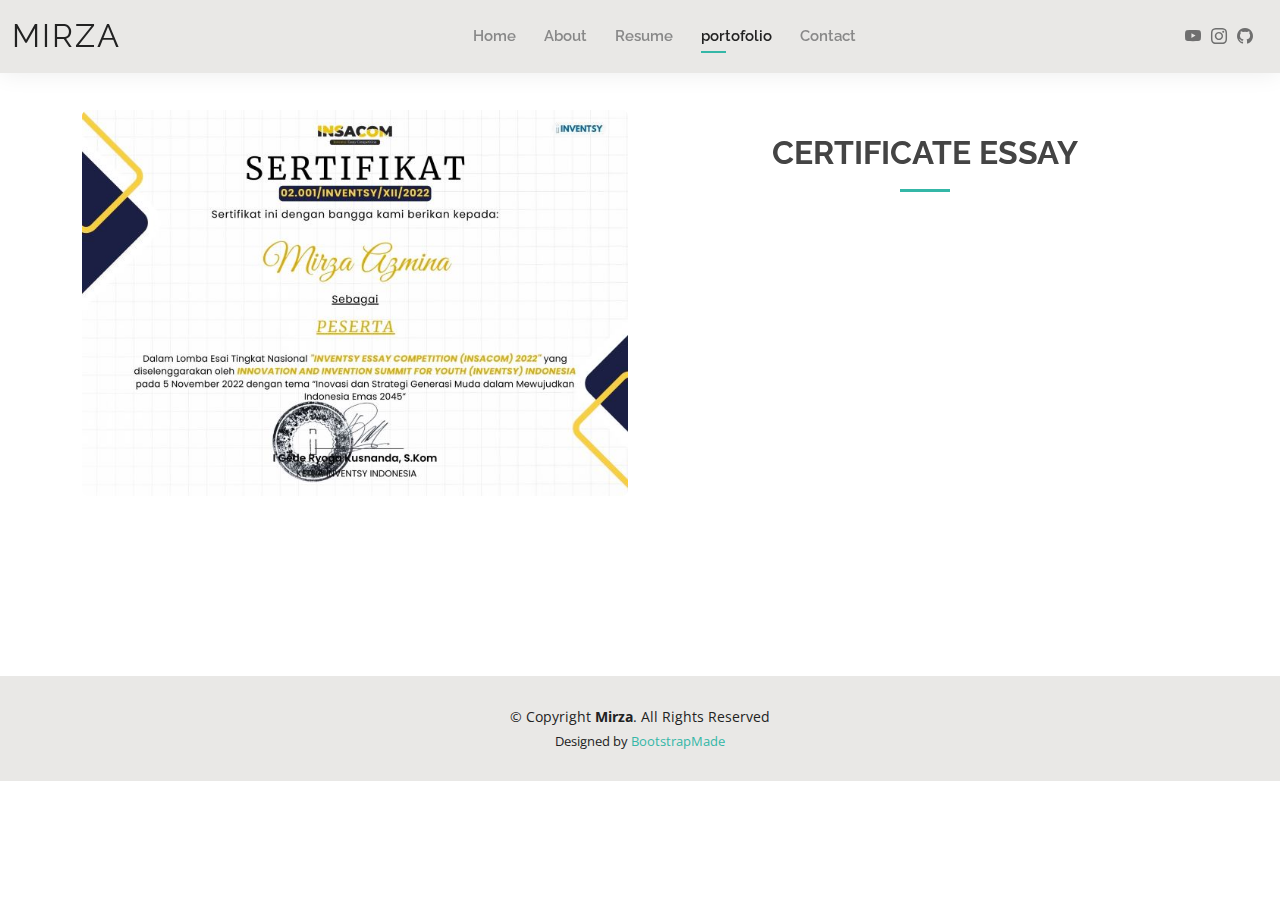
<file: portofolio/details-insacom.html>
<!DOCTYPE html>
<html lang="en">

<head>
  <meta charset="utf-8">
  <meta content="width=device-width, initial-scale=1.0" name="viewport">

  <title>Mirza - App</title>
  <meta content="" name="description">
  <meta content="" name="keywords">

  <!-- Favicons -->
  <link href="../img/volunteer.png" rel="icon">
  <link href="../img/apple-touch-icon.png" rel="apple-touch-icon">

  <!-- Google Fonts -->
  <link href="https://fonts.googleapis.com/css?family=Open+Sans:300,300i,400,400i,600,600i,700,700i|Raleway:300,300i,400,400i,500,500i,600,600i,700,700i|Poppins:300,300i,400,400i,500,500i,600,600i,700,700i" rel="stylesheet">

  <!-- Vendor CSS Files -->
  <link href="../vendor/aos/aos.css" rel="stylesheet">
  <link href="../vendor/bootstrap/css/bootstrap.min.css" rel="stylesheet">
  <link href="../vendor/bootstrap-icons/bootstrap-icons.css" rel="stylesheet">
  <link href="../vendor/boxicons/css/boxicons.min.css" rel="stylesheet">
  <link href="../vendor/glightbox/css/glightbox.min.css" rel="stylesheet">
  <link href="../vendor/swiper/swiper-bundle.min.css" rel="stylesheet">

  <!-- Template Main CSS File -->
  <link href="../css/style.css" rel="stylesheet">

  <!-- =======================================================
  * Template Name: Kelly - v4.10.0
  * Template URL: https://bootstrapmade.com/kelly-free-bootstrap-cv-resume-html-template/
  * Author: BootstrapMade.com
  * License: https://bootstrapmade.com/license/
  ======================================================== -->
</head>

<body>

  <!-- ======= Header ======= -->
  <header id="header" class="fixed-top">
    <div class="container-fluid d-flex justify-content-between align-items-center">

      <h1 class="logo me-auto me-lg-0"><a href="index.html">Mirza</a></h1>
      <!-- Uncomment below if you prefer to use an image logo -->
      <!-- <a href="index.html" class="logo"><img src="assets/img/logo.png" alt="" class="img-fluid"></a>-->

      <nav id="navbar" class="navbar order-last order-lg-0">
        <ul>
          <li><a href="../../ndex.html">Home</a></li>
          <li><a  href="../../about.html">About</a></li>
          <li><a href="../../resume.html">Resume</a></li>
          <li><a class="active"href="../../portofolio.html">portofolio</a></li>
          <li><a href="../../contact.html">Contact</a></li>
        </ul>
        <i class="bi bi-list mobile-nav-toggle"></i>
      </nav><!-- .navbar -->

      <div class="header-social-links">
        <a href="https://www.youtube.com/@mirza_azmina" class="youtube"><i class="bi bi-youtube"></i></a>
        <a href="https://www.instagram.com/mirr.azmina/" class="instagram"><i class="bi bi-instagram"></i></a>
        <a href="https://github.com/mirzaazminaa" class="github"><i class="bi bi-github"></i></i></a>
      </div>

    </div>

  </header><!-- End Header -->

  <main id="main">

    <!-- ======= About Section ======= -->
    <section id="about" class="about">
      <div class="container" data-aos="fade-up">


        <div class="row">
          <div class="col-lg-6 ">
            <img src="assets/setifikat-insacom-copy1.jpg" class="img-fluid rounded" alt="">
          </div>
          <div class="col-lg-6 pt-4 pt-lg-0 content">
            <br>
            <div class="row">
                <div class="section-title">
                    <h2>Certificate Essay</h2>
                    <!-- <p>Lorem ipsum dolor sit amet consectetur, adipisicing elit. Nobis consequatur quibusdam in doloremque molestiae, obcaecati molestias unde perspiciatis consectetur laborum.</p> -->
                </div>
          </div>
        </div>
      </div>
      <br><br><br><br><br>
    </section>
  <!-- End About Section -->

  </main><!-- End #main -->

  <!-- ======= Footer ======= -->
  <footer id="footer">
    <div class="container">
      <div class="copyright">
        &copy; Copyright <strong><span>Mirza</span></strong>. All Rights Reserved
      </div>
      <div class="credits">
        <!-- All the links in the footer should remain intact. -->
        <!-- You can delete the links only if you purchased the pro version. -->
        <!-- Licensing information: https://bootstrapmade.com/license/ -->
        <!-- Purchase the pro version with working PHP/AJAX contact form: https://bootstrapmade.com/kelly-free-bootstrap-cv-resume-html-template/ -->
        Designed by <a href="https://bootstrapmade.com/">BootstrapMade</a>
      </div>
    </div>
  </footer><!-- End  Footer -->

  <!-- <div id="preloader"></div> -->
  <a href="#" class="back-to-top d-flex align-items-center justify-content-center"><i class="bi bi-arrow-up-short"></i></a>

  <!-- Vendor JS Files -->
  <script src="../vendor/purecounter/purecounter_vanilla.js"></script>
  <script src="../vendor/aos/aos.js"></script>
  <script src="../vendor/bootstrap/js/bootstrap.bundle.min.js"></script>
  <script src="../vendor/glightbox/js/glightbox.min.js"></script>
  <script src="../vendor/isotope-layout/isotope.pkgd.min.js"></script>
  <script src="../vendor/swiper/swiper-bundle.min.js"></script>
  <script src="../vendor/waypoints/noframework.waypoints.js"></script>
  <script src="../vendor/php-email-form/validate.js"></script>

  <!-- Template Main JS File -->
  <script src="../js/main.js"></script>

</body>

</html>
</file>
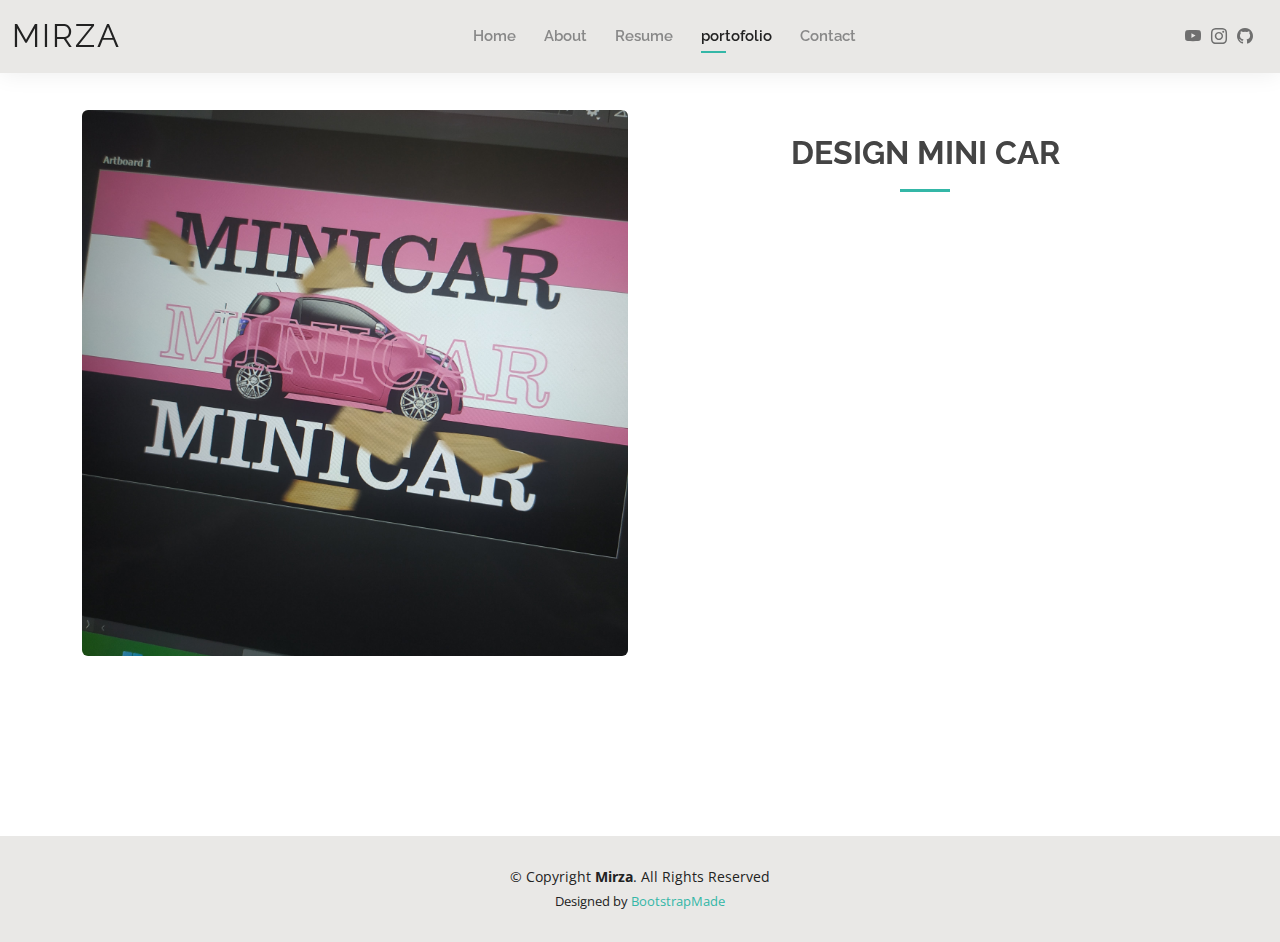
<file: portofolio/details-MiniCar.html>
<!DOCTYPE html>
<html lang="en">

<head>
  <meta charset="utf-8">
  <meta content="width=device-width, initial-scale=1.0" name="viewport">

  <title>Mirza - App</title>
  <meta content="" name="description">
  <meta content="" name="keywords">

  <!-- Favicons -->
  <link href="../img/volunteer.png" rel="icon">
  <link href="../img/apple-touch-icon.png" rel="apple-touch-icon">

  <!-- Google Fonts -->
  <link href="https://fonts.googleapis.com/css?family=Open+Sans:300,300i,400,400i,600,600i,700,700i|Raleway:300,300i,400,400i,500,500i,600,600i,700,700i|Poppins:300,300i,400,400i,500,500i,600,600i,700,700i" rel="stylesheet">

  <!-- Vendor CSS Files -->
  <link href="../vendor/aos/aos.css" rel="stylesheet">
  <link href="../vendor/bootstrap/css/bootstrap.min.css" rel="stylesheet">
  <link href="../vendor/bootstrap-icons/bootstrap-icons.css" rel="stylesheet">
  <link href="../vendor/boxicons/css/boxicons.min.css" rel="stylesheet">
  <link href="../vendor/glightbox/css/glightbox.min.css" rel="stylesheet">
  <link href="../vendor/swiper/swiper-bundle.min.css" rel="stylesheet">

  <!-- Template Main CSS File -->
  <link href="../css/style.css" rel="stylesheet">

  <!-- =======================================================
  * Template Name: Kelly - v4.10.0
  * Template URL: https://bootstrapmade.com/kelly-free-bootstrap-cv-resume-html-template/
  * Author: BootstrapMade.com
  * License: https://bootstrapmade.com/license/
  ======================================================== -->
</head>

<body>

  <!-- ======= Header ======= -->
  <header id="header" class="fixed-top">
    <div class="container-fluid d-flex justify-content-between align-items-center">

      <h1 class="logo me-auto me-lg-0"><a href="index.html">Mirza</a></h1>
      <!-- Uncomment below if you prefer to use an image logo -->
      <!-- <a href="index.html" class="logo"><img src="assets/img/logo.png" alt="" class="img-fluid"></a>-->

      <nav id="navbar" class="navbar order-last order-lg-0">
        <ul>
          <li><a href="../../ndex.html">Home</a></li>
          <li><a  href="../../about.html">About</a></li>
          <li><a href="../../resume.html">Resume</a></li>
          <li><a class="active"href="../../portofolio.html">portofolio</a></li>
          <li><a href="../../contact.html">Contact</a></li>
        </ul>
        <i class="bi bi-list mobile-nav-toggle"></i>
      </nav><!-- .navbar -->

      <div class="header-social-links">
        <a href="https://www.youtube.com/@mirza_azmina" class="youtube"><i class="bi bi-youtube"></i></a>
        <a href="https://www.instagram.com/mirr.azmina/" class="instagram"><i class="bi bi-instagram"></i></a>
        <a href="https://github.com/mirzaazminaa" class="github"><i class="bi bi-github"></i></i></a>
      </div>

    </div>

  </header><!-- End Header -->

  <main id="main">

    <!-- ======= About Section ======= -->
    <section id="about" class="about">
      <div class="container" data-aos="fade-up">


        <div class="row">
          <div class="col-lg-6 ">
            <img src="assets/design-MiniCar.jpg" class="img-fluid rounded" alt="">
          </div>
          <div class="col-lg-6 pt-4 pt-lg-0 content">
            <br>
            <div class="row">
                <div class="section-title">
                    <h2>Design Mini Car</h2>
                    <!-- <p>Lorem ipsum dolor sit amet consectetur, adipisicing elit. Nobis consequatur quibusdam in doloremque molestiae, obcaecati molestias unde perspiciatis consectetur laborum.</p> -->
                </div>
          </div>
        </div>
      </div>
      <br><br><br><br><br>
    </section>
  <!-- End About Section -->

  </main><!-- End #main -->

  <!-- ======= Footer ======= -->
  <footer id="footer">
    <div class="container">
      <div class="copyright">
        &copy; Copyright <strong><span>Mirza</span></strong>. All Rights Reserved
      </div>
      <div class="credits">
        <!-- All the links in the footer should remain intact. -->
        <!-- You can delete the links only if you purchased the pro version. -->
        <!-- Licensing information: https://bootstrapmade.com/license/ -->
        <!-- Purchase the pro version with working PHP/AJAX contact form: https://bootstrapmade.com/kelly-free-bootstrap-cv-resume-html-template/ -->
        Designed by <a href="https://bootstrapmade.com/">BootstrapMade</a>
      </div>
    </div>
  </footer><!-- End  Footer -->

  <!-- <div id="preloader"></div> -->
  <a href="#" class="back-to-top d-flex align-items-center justify-content-center"><i class="bi bi-arrow-up-short"></i></a>

  <!-- Vendor JS Files -->
  <script src="../vendor/purecounter/purecounter_vanilla.js"></script>
  <script src="../vendor/aos/aos.js"></script>
  <script src="../vendor/bootstrap/js/bootstrap.bundle.min.js"></script>
  <script src="../vendor/glightbox/js/glightbox.min.js"></script>
  <script src="../vendor/isotope-layout/isotope.pkgd.min.js"></script>
  <script src="../vendor/swiper/swiper-bundle.min.js"></script>
  <script src="../vendor/waypoints/noframework.waypoints.js"></script>
  <script src="../vendor/php-email-form/validate.js"></script>

  <!-- Template Main JS File -->
  <script src="../js/main.js"></script>

</body>

</html>
</file>
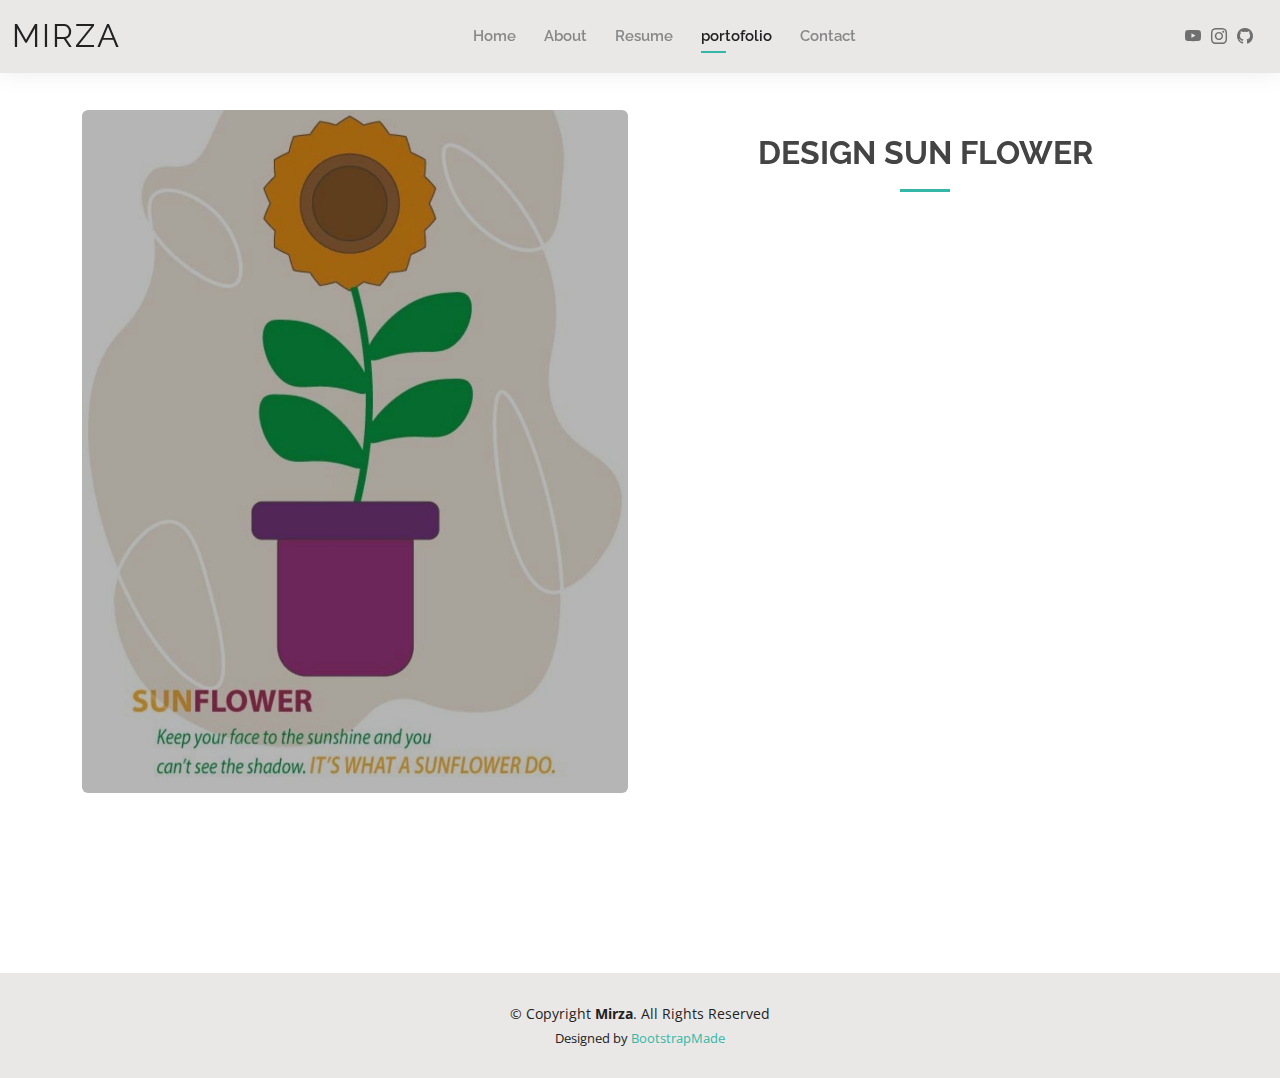
<file: portofolio/details-SunFlower.html>
<!DOCTYPE html>
<html lang="en">

<head>
  <meta charset="utf-8">
  <meta content="width=device-width, initial-scale=1.0" name="viewport">

  <title>Mirza - App</title>
  <meta content="" name="description">
  <meta content="" name="keywords">

  <!-- Favicons -->
  <link href="../img/volunteer.png" rel="icon">
  <link href="../img/apple-touch-icon.png" rel="apple-touch-icon">

  <!-- Google Fonts -->
  <link href="https://fonts.googleapis.com/css?family=Open+Sans:300,300i,400,400i,600,600i,700,700i|Raleway:300,300i,400,400i,500,500i,600,600i,700,700i|Poppins:300,300i,400,400i,500,500i,600,600i,700,700i" rel="stylesheet">

  <!-- Vendor CSS Files -->
  <link href="../vendor/aos/aos.css" rel="stylesheet">
  <link href="../vendor/bootstrap/css/bootstrap.min.css" rel="stylesheet">
  <link href="../vendor/bootstrap-icons/bootstrap-icons.css" rel="stylesheet">
  <link href="../vendor/boxicons/css/boxicons.min.css" rel="stylesheet">
  <link href="../vendor/glightbox/css/glightbox.min.css" rel="stylesheet">
  <link href="../vendor/swiper/swiper-bundle.min.css" rel="stylesheet">

  <!-- Template Main CSS File -->
  <link href="../css/style.css" rel="stylesheet">

  <!-- =======================================================
  * Template Name: Kelly - v4.10.0
  * Template URL: https://bootstrapmade.com/kelly-free-bootstrap-cv-resume-html-template/
  * Author: BootstrapMade.com
  * License: https://bootstrapmade.com/license/
  ======================================================== -->
</head>

<body>

  <!-- ======= Header ======= -->
  <header id="header" class="fixed-top">
    <div class="container-fluid d-flex justify-content-between align-items-center">

      <h1 class="logo me-auto me-lg-0"><a href="index.html">Mirza</a></h1>
      <!-- Uncomment below if you prefer to use an image logo -->
      <!-- <a href="index.html" class="logo"><img src="assets/img/logo.png" alt="" class="img-fluid"></a>-->

      <nav id="navbar" class="navbar order-last order-lg-0">
        <ul>
          <li><a href="../../ndex.html">Home</a></li>
          <li><a  href="../../about.html">About</a></li>
          <li><a href="../../resume.html">Resume</a></li>
          <li><a class="active"href="../../portofolio.html">portofolio</a></li>
          <li><a href="../../contact.html">Contact</a></li>
        </ul>
        <i class="bi bi-list mobile-nav-toggle"></i>
      </nav><!-- .navbar -->

      <div class="header-social-links">
        <a href="https://www.youtube.com/@mirza_azmina" class="youtube"><i class="bi bi-youtube"></i></a>
        <a href="https://www.instagram.com/mirr.azmina/" class="instagram"><i class="bi bi-instagram"></i></a>
        <a href="https://github.com/mirzaazminaa" class="github"><i class="bi bi-github"></i></i></a>
      </div>

    </div>

  </header><!-- End Header -->

  <main id="main">

    <!-- ======= About Section ======= -->
    <section id="about" class="about">
      <div class="container" data-aos="fade-up">


        <div class="row">
          <div class="col-lg-6 ">
            <img src="assets/design-SunFlowers.jpg" class="img-fluid rounded" alt="">
          </div>
          <div class="col-lg-6 pt-4 pt-lg-0 content">
            <br>
            <div class="row">
                <div class="section-title">
                    <h2>Design Sun Flower</h2>
                    <!-- <p>Lorem ipsum dolor sit amet consectetur, adipisicing elit. Nobis consequatur quibusdam in doloremque molestiae, obcaecati molestias unde perspiciatis consectetur laborum.</p> -->
                </div>
          </div>
        </div>
      </div>
      <br><br><br><br><br>
    </section>
  <!-- End About Section -->

  </main><!-- End #main -->

  <!-- ======= Footer ======= -->
  <footer id="footer">
    <div class="container">
      <div class="copyright">
        &copy; Copyright <strong><span>Mirza</span></strong>. All Rights Reserved
      </div>
      <div class="credits">
        <!-- All the links in the footer should remain intact. -->
        <!-- You can delete the links only if you purchased the pro version. -->
        <!-- Licensing information: https://bootstrapmade.com/license/ -->
        <!-- Purchase the pro version with working PHP/AJAX contact form: https://bootstrapmade.com/kelly-free-bootstrap-cv-resume-html-template/ -->
        Designed by <a href="https://bootstrapmade.com/">BootstrapMade</a>
      </div>
    </div>
  </footer><!-- End  Footer -->

  <!-- <div id="preloader"></div> -->
  <a href="#" class="back-to-top d-flex align-items-center justify-content-center"><i class="bi bi-arrow-up-short"></i></a>

  <!-- Vendor JS Files -->
  <script src="../vendor/purecounter/purecounter_vanilla.js"></script>
  <script src="../vendor/aos/aos.js"></script>
  <script src="../vendor/bootstrap/js/bootstrap.bundle.min.js"></script>
  <script src="../vendor/glightbox/js/glightbox.min.js"></script>
  <script src="../vendor/isotope-layout/isotope.pkgd.min.js"></script>
  <script src="../vendor/swiper/swiper-bundle.min.js"></script>
  <script src="../vendor/waypoints/noframework.waypoints.js"></script>
  <script src="../vendor/php-email-form/validate.js"></script>

  <!-- Template Main JS File -->
  <script src="../js/main.js"></script>

</body>

</html>
</file>
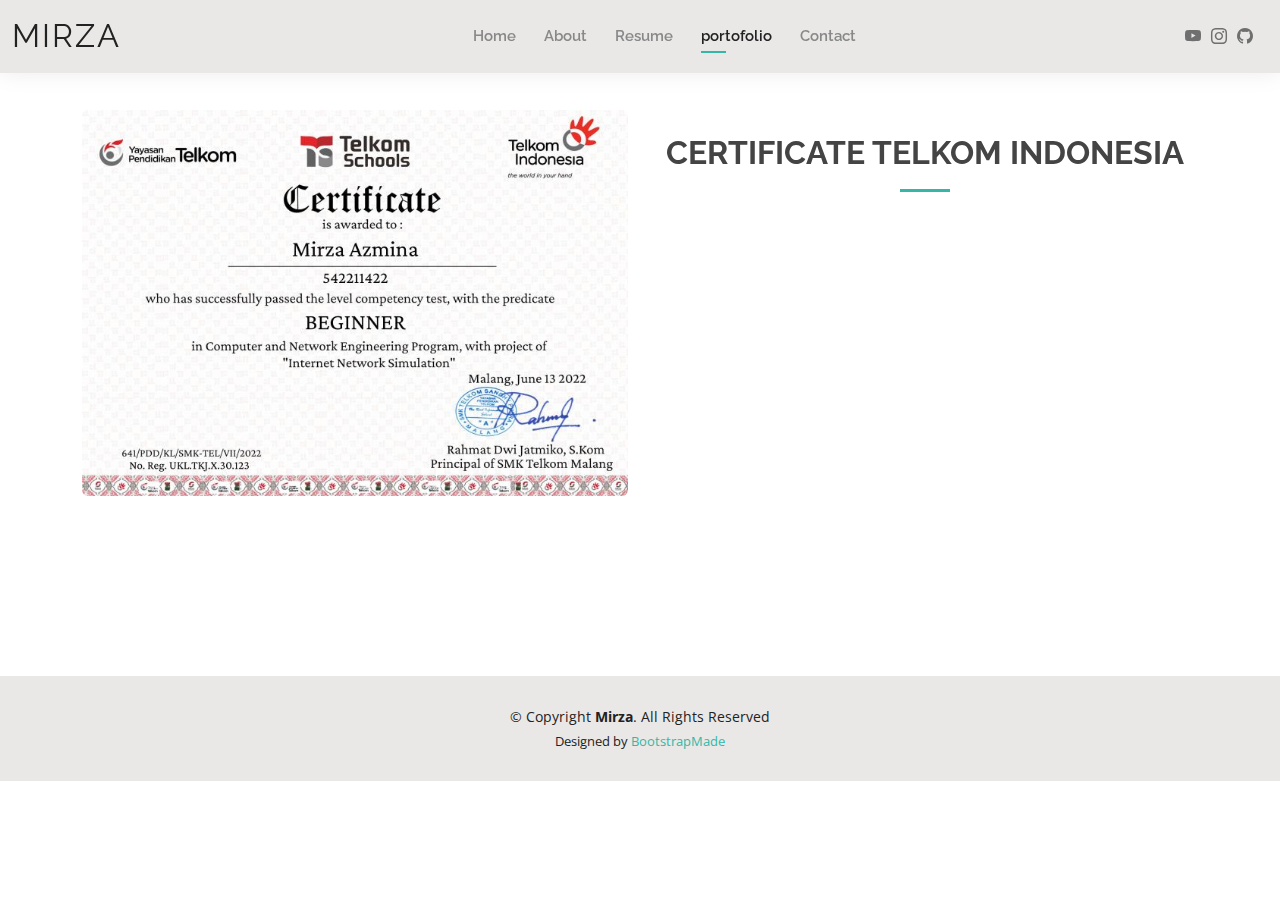
<file: portofolio/details-ukl.html>
<!DOCTYPE html>
<html lang="en">

<head>
  <meta charset="utf-8">
  <meta content="width=device-width, initial-scale=1.0" name="viewport">

  <title>Mirza - App</title>
  <meta content="" name="description">
  <meta content="" name="keywords">

  <!-- Favicons -->
  <link href="../img/volunteer.png" rel="icon">
  <link href="../img/apple-touch-icon.png" rel="apple-touch-icon">

  <!-- Google Fonts -->
  <link href="https://fonts.googleapis.com/css?family=Open+Sans:300,300i,400,400i,600,600i,700,700i|Raleway:300,300i,400,400i,500,500i,600,600i,700,700i|Poppins:300,300i,400,400i,500,500i,600,600i,700,700i" rel="stylesheet">

  <!-- Vendor CSS Files -->
  <link href="../vendor/aos/aos.css" rel="stylesheet">
  <link href="../vendor/bootstrap/css/bootstrap.min.css" rel="stylesheet">
  <link href="../vendor/bootstrap-icons/bootstrap-icons.css" rel="stylesheet">
  <link href="../vendor/boxicons/css/boxicons.min.css" rel="stylesheet">
  <link href="../vendor/glightbox/css/glightbox.min.css" rel="stylesheet">
  <link href="../vendor/swiper/swiper-bundle.min.css" rel="stylesheet">

  <!-- Template Main CSS File -->
  <link href="../css/style.css" rel="stylesheet">

  <!-- =======================================================
  * Template Name: Kelly - v4.10.0
  * Template URL: https://bootstrapmade.com/kelly-free-bootstrap-cv-resume-html-template/
  * Author: BootstrapMade.com
  * License: https://bootstrapmade.com/license/
  ======================================================== -->
</head>

<body>

  <!-- ======= Header ======= -->
  <header id="header" class="fixed-top">
    <div class="container-fluid d-flex justify-content-between align-items-center">

      <h1 class="logo me-auto me-lg-0"><a href="index.html">Mirza</a></h1>
      <!-- Uncomment below if you prefer to use an image logo -->
      <!-- <a href="index.html" class="logo"><img src="assets/img/logo.png" alt="" class="img-fluid"></a>-->

      <nav id="navbar" class="navbar order-last order-lg-0">
        <ul>
          <li><a href="../../ndex.html">Home</a></li>
          <li><a  href="../../about.html">About</a></li>
          <li><a href="../../resume.html">Resume</a></li>
          <li><a class="active"href="../../portofolio.html">portofolio</a></li>
          <li><a href="../../contact.html">Contact</a></li>
        </ul>
        <i class="bi bi-list mobile-nav-toggle"></i>
      </nav><!-- .navbar -->

      <div class="header-social-links">
        <a href="https://www.youtube.com/@mirza_azmina" class="youtube"><i class="bi bi-youtube"></i></a>
        <a href="https://www.instagram.com/mirr.azmina/" class="instagram"><i class="bi bi-instagram"></i></a>
        <a href="https://github.com/mirzaazminaa" class="github"><i class="bi bi-github"></i></i></a>
      </div>

    </div>

  </header><!-- End Header -->

  <main id="main">

    <!-- ======= About Section ======= -->
    <section id="about" class="about">
      <div class="container" data-aos="fade-up">


        <div class="row">
          <div class="col-lg-6 ">
            <img src="assets/SERTIFIKAT UKL X A30 2021_2022 - Mirza Azmina1.jpg" class="img-fluid rounded" alt="">
          </div>
          <div class="col-lg-6 pt-4 pt-lg-0 content">
            <br>
            <div class="row">
                <div class="section-title">
                    <h2>Certificate Telkom Indonesia</h2>
                    <!-- <p>Lorem ipsum dolor sit amet consectetur, adipisicing elit. Nobis consequatur quibusdam in doloremque molestiae, obcaecati molestias unde perspiciatis consectetur laborum.</p> -->
                </div>
          </div>
        </div>
      </div>
      <br><br><br><br><br>
    </section>
  <!-- End About Section -->

  </main><!-- End #main -->

  <!-- ======= Footer ======= -->
  <footer id="footer">
    <div class="container">
      <div class="copyright">
        &copy; Copyright <strong><span>Mirza</span></strong>. All Rights Reserved
      </div>
      <div class="credits">
        <!-- All the links in the footer should remain intact. -->
        <!-- You can delete the links only if you purchased the pro version. -->
        <!-- Licensing information: https://bootstrapmade.com/license/ -->
        <!-- Purchase the pro version with working PHP/AJAX contact form: https://bootstrapmade.com/kelly-free-bootstrap-cv-resume-html-template/ -->
        Designed by <a href="https://bootstrapmade.com/">BootstrapMade</a>
      </div>
    </div>
  </footer><!-- End  Footer -->

  <!-- <div id="preloader"></div> -->
  <a href="#" class="back-to-top d-flex align-items-center justify-content-center"><i class="bi bi-arrow-up-short"></i></a>

  <!-- Vendor JS Files -->
  <script src="../vendor/purecounter/purecounter_vanilla.js"></script>
  <script src="../vendor/aos/aos.js"></script>
  <script src="../vendor/bootstrap/js/bootstrap.bundle.min.js"></script>
  <script src="../vendor/glightbox/js/glightbox.min.js"></script>
  <script src="../vendor/isotope-layout/isotope.pkgd.min.js"></script>
  <script src="../vendor/swiper/swiper-bundle.min.js"></script>
  <script src="../vendor/waypoints/noframework.waypoints.js"></script>
  <script src="../vendor/php-email-form/validate.js"></script>

  <!-- Template Main JS File -->
  <script src="../js/main.js"></script>

</body>

</html>
</file>
<file: css/style.css>
/**
* Template Name: Kelly - v4.10.0
* Template URL: https://bootstrapmade.com/kelly-free-bootstrap-cv-resume-html-template/
* Author: BootstrapMade.com
* License: https://bootstrapmade.com/license/
*/

/*--------------------------------------------------------------
# General
--------------------------------------------------------------*/
body {
  font-family: "Open Sans", sans-serif;
  color: #444444;
}

a {
  color: #34b7a7;
  text-decoration: none;
}

a:hover {
  color: #51cdbe;
  text-decoration: none;
}

h1,
h2,
h3,
h4,
h5,
h6 {
  font-family: "Raleway", sans-serif;
}

#main {
  margin-top: 50px;
}

@media (max-width: 992px) {
  #main {
    margin-top: 30px;
  }
}

/*--------------------------------------------------------------
# Preloader
--------------------------------------------------------------*/
#preloader {
  position: fixed;
  top: 0;
  left: 0;
  right: 0;
  bottom: 0;
  z-index: 9999;
  overflow: hidden;
  background: #fff;
}

#preloader:before {
  content: "";
  position: fixed;
  top: calc(50% - 30px);
  left: calc(50% - 30px);
  border: 6px solid #34b7a7;
  border-top-color: #dcf5f2;
  border-radius: 50%;
  width: 60px;
  height: 60px;
  -webkit-animation: animate-preloader 1s linear infinite;
  animation: animate-preloader 1s linear infinite;
}

@-webkit-keyframes animate-preloader {
  0% {
    transform: rotate(0deg);
  }

  100% {
    transform: rotate(360deg);
  }
}

@keyframes animate-preloader {
  0% {
    transform: rotate(0deg);
  }

  100% {
    transform: rotate(360deg);
  }
}

/*--------------------------------------------------------------
# Back to top button
--------------------------------------------------------------*/
.back-to-top {
  position: fixed;
  visibility: hidden;
  opacity: 0;
  right: 15px;
  bottom: 15px;
  z-index: 996;
  background: #34b7a7;
  width: 40px;
  height: 40px;
  border-radius: 50px;
  transition: all 0.4s;
}

.back-to-top i {
  font-size: 24px;
  color: #fff;
  line-height: 0;
}

.back-to-top:hover {
  background: #49cbbb;
  color: #fff;
}

.back-to-top.active {
  visibility: visible;
  opacity: 1;
}

/*--------------------------------------------------------------
# Header
--------------------------------------------------------------*/
#header {
  background: #e9e8e6;
  box-shadow: 0px 0px 25px 0 rgba(0, 0, 0, 0.08);
  z-index: 997;
  padding: 15px 0;
}

#header .logo {
  font-size: 32px;
  margin: 0;
  padding: 0;
  line-height: 1;
  font-weight: 400;
  letter-spacing: 2px;
  text-transform: uppercase;
}

#header .logo a {
  color: #222222;
}

#header .logo img {
  max-height: 40px;
}

@media (max-width: 992px) {
  #header .logo {
    font-size: 28px;
  }
}

/*--------------------------------------------------------------
# Header Social Links
--------------------------------------------------------------*/
.header-social-links {
  padding-right: 15px;
}

.header-social-links a {
  color: #6f6f6f;
  padding-left: 6px;
  display: inline-block;
  line-height: 0px;
  transition: 0.3s;
  font-size: 16px;
}

.header-social-links a:hover {
  color: #34b7a7;
}

/*--------------------------------------------------------------
# Navigation Menu
--------------------------------------------------------------*/
/**
* Desktop Navigation 
*/
.navbar {
  padding: 0;
}

.navbar ul {
  margin: 0;
  padding: 0;
  display: flex;
  list-style: none;
  align-items: center;
}

.navbar li {
  position: relative;
  padding: 10px 0 10px 28px;
}

.navbar a,
.navbar a:focus {
  display: flex;
  align-items: center;
  justify-content: space-between;
  font-family: "Raleway", sans-serif;
  font-size: 15px;
  font-weight: 600;
  color: #888888;
  white-space: nowrap;
  transition: 0.3s;
  position: relative;
}

.navbar a i,
.navbar a:focus i {
  font-size: 12px;
  line-height: 0;
  margin-left: 5px;
}

.navbar>ul>li>a:before {
  content: "";
  position: absolute;
  width: 0;
  height: 2px;
  bottom: -5px;
  left: 0;
  background-color: #34b7a7;
  visibility: hidden;
  width: 0px;
  transition: all 0.3s ease-in-out 0s;
}

.navbar a:hover:before,
.navbar li:hover>a:before,
.navbar .active:before {
  visibility: visible;
  width: 25px;
}

.navbar a:hover,
.navbar .active,
.navbar .active:focus,
.navbar li:hover>a {
  color: #222222;
}

.navbar .dropdown ul {
  display: block;
  position: absolute;
  left: 14px;
  top: calc(100% + 30px);
  margin: 0;
  padding: 10px 0;
  z-index: 99;
  opacity: 0;
  visibility: hidden;
  background: #fff;
  box-shadow: 0px 0px 30px rgba(127, 137, 161, 0.25);
  transition: 0.3s;
  border-radius: 4px;
}

.navbar .dropdown ul li {
  min-width: 200px;
  padding: 0;
}

.navbar .dropdown ul a {
  padding: 10px 20px;
  font-size: 15px;
  text-transform: none;
  font-weight: 600;
}

.navbar .dropdown ul a i {
  font-size: 12px;
}

.navbar .dropdown ul a:hover,
.navbar .dropdown ul .active:hover,
.navbar .dropdown ul li:hover>a {
  color: #34b7a7;
}

.navbar .dropdown:hover>ul {
  opacity: 1;
  top: 100%;
  visibility: visible;
}

.navbar .dropdown .dropdown ul {
  top: 0;
  left: calc(100% - 30px);
  visibility: hidden;
}

.navbar .dropdown .dropdown:hover>ul {
  opacity: 1;
  top: 0;
  left: 100%;
  visibility: visible;
}

@media (max-width: 1366px) {
  .navbar .dropdown .dropdown ul {
    left: -90%;
  }

  .navbar .dropdown .dropdown:hover>ul {
    left: -100%;
  }
}

/**
* Mobile Navigation 
*/
.mobile-nav-toggle {
  color: #222222;
  font-size: 28px;
  cursor: pointer;
  display: none;
  line-height: 0;
  transition: 0.5s;
}

.mobile-nav-toggle.bi-x {
  color: #fff;
}

@media (max-width: 991px) {
  .mobile-nav-toggle {
    display: block;
  }

  .navbar ul {
    display: none;
  }
}

.navbar-mobile {
  position: fixed;
  overflow: hidden;
  top: 0;
  right: 0;
  left: 0;
  bottom: 0;
  background: rgba(9, 9, 9, 0.9);
  transition: 0.3s;
  z-index: 999;
}

.navbar-mobile .mobile-nav-toggle {
  position: absolute;
  top: 15px;
  right: 15px;
}

.navbar-mobile ul {
  display: block;
  position: absolute;
  top: 55px;
  right: 15px;
  bottom: 15px;
  left: 15px;
  padding: 10px 0;
  border-radius: 10px;
  background-color: #fff;
  overflow-y: auto;
  transition: 0.3s;
}

.navbar-mobile a,
.navbar-mobile a:focus {
  font-size: 15px;
  padding-right: 15px;
  color: #222222;
}

.navbar-mobile a:hover,
.navbar-mobile .active,
.navbar-mobile li:hover>a {
  color: #34b7a7;
}

.navbar-mobile .getstarted,
.navbar-mobile .getstarted:focus {
  margin: 15px;
}

.navbar-mobile .dropdown ul {
  position: static;
  display: none;
  margin: 10px 20px;
  padding: 10px 0;
  z-index: 99;
  opacity: 1;
  visibility: visible;
  background: #fff;
  box-shadow: 0px 0px 30px rgba(127, 137, 161, 0.25);
}

.navbar-mobile .dropdown ul li {
  min-width: 200px;
}

.navbar-mobile .dropdown ul a {
  padding: 10px 20px;
}

.navbar-mobile .dropdown ul a i {
  font-size: 12px;
}

.navbar-mobile .dropdown ul a:hover,
.navbar-mobile .dropdown ul .active:hover,
.navbar-mobile .dropdown ul li:hover>a {
  color: #34b7a7;
}

.navbar-mobile .dropdown>.dropdown-active {
  display: block;
}

/*--------------------------------------------------------------
# Hero Section
--------------------------------------------------------------*/
#hero {
  width: 100%;
  height: 100vh;
  background: url("../img/hero-bg.jpg") top right;
  background-size: cover;
}

#hero .container {
  padding-top: 70px;
  position: relative;
}

@media (max-width: 992px) {
  #hero .container {
    padding-top: 58px;
  }
}

#hero h1 {
  margin: 0;
  font-size: 48px;
  font-weight: 700;
  line-height: 56px;
  color: #222222;
}

#hero h2 {
  color: #6f6f6f;
  margin: 10px 0 0 0;
  font-size: 22px;
}

#hero .btn-about {
  font-family: "Raleway", sans-serif;
  text-transform: uppercase;
  font-weight: 600;
  font-size: 12px;
  letter-spacing: 1px;
  display: inline-block;
  padding: 12px 40px;
  border-radius: 50px;
  transition: 0.5s;
  margin-top: 30px;
  color: #fff;
  background: #34b7a7;
}

#hero .btn-about:hover {
  background: #3dc8b7;
}

@media (min-width: 1024px) {
  #hero {
    background-attachment: fixed;
  }
}

@media (max-width: 992px) {
  #hero:before {
    content: "";
    background: rgba(255, 255, 255, 0.8);
    position: absolute;
    bottom: 0;
    top: 0;
    left: 0;
    right: 0;
  }

  #hero h1 {
    font-size: 28px;
    line-height: 36px;
  }

  #hero h2 {
    font-size: 18px;
    line-height: 24px;
  }
}

/*--------------------------------------------------------------
# Sections General
--------------------------------------------------------------*/
section {
  padding: 60px 0;
}

.section-bg {
  background-color: #e7f8f6;
}

.section-title {
  text-align: center;
  padding-bottom: 30px;
}

.section-title h2 {
  font-size: 32px;
  font-weight: bold;
  text-transform: uppercase;
  margin-bottom: 20px;
  padding-bottom: 20px;
  position: relative;
}

.section-title h2::after {
  content: "";
  position: absolute;
  display: block;
  width: 50px;
  height: 3px;
  background: #34b7a7;
  bottom: 0;
  left: calc(50% - 25px);
}

.section-title p {
  margin-bottom: 0;
}

/*--------------------------------------------------------------
# Cta
--------------------------------------------------------------*/
.cta {
  background: linear-gradient(rgba(0, 0, 0, 0.6), rgba(0, 0, 0, 0.6)), url("../img/bg-1.jpg") fixed center center;
  background-size: cover;
  padding: 80px 0;
}

.cta h3 {
  color: #fff;
  font-size: 28px;
  font-weight: 700;
}

.cta p {
  color: #fff;
}

.cta .cta-btn {
  font-family: "Raleway", sans-serif;
  text-transform: uppercase;
  font-weight: 500;
  font-size: 16px;
  letter-spacing: 1px;
  display: inline-block;
  padding: 8px 20px;
  border-radius: 2px;
  transition: 0.5s;
  margin: 10px;
  border: 2px solid #fff;
  color: #fff;
}

.cta .cta-btn:hover {
  background: #34b7a7;
  border: 2px solid #34b7a7;
}

@media (max-width: 1024px) {
  .cta {
    background-attachment: scroll;
  }
}

@media (min-width: 769px) {
  .cta .cta-btn-container {
    display: flex;
    align-items: center;
    justify-content: flex-end;
  }
}

/*--------------------------------------------------------------
# About
--------------------------------------------------------------*/
.about .content h3 {
  font-weight: 700;
  font-size: 26px;
  color: #555555;
}

.about .content ul {
  list-style: none;
  padding: 0;
}

.about .content ul li {
  padding-bottom: 10px;
}

.about .content ul i {
  font-size: 20px;
  padding-right: 2px;
  color: #34b7a7;
}

.about .content p:last-child {
  margin-bottom: 0;
}

/*--------------------------------------------------------------
# Skills
--------------------------------------------------------------*/
.skills .progress {
  height: 60px;
  display: block;
  background: none;
  border-radius: 0;
}

.skills .progress .skill {
  padding: 10px 0;
  margin: 0 0 6px 0;
  text-transform: uppercase;
  display: block;
  font-weight: 600;
  font-family: "Poppins", sans-serif;
  color: #222222;
}

.skills .progress .skill .val {
  float: right;
  font-style: normal;
}

.skills .progress-bar-wrap {
  background: #f3f3f3;
}

.skills .progress-bar {
  width: 1px;
  height: 10px;
  transition: 0.9s;
  background-color: #34b7a7;
}

/*--------------------------------------------------------------
# Facts
--------------------------------------------------------------*/
.facts .counters span {
  font-size: 48px;
  display: block;
  color: #34b7a7;
}

.facts .counters p {
  padding: 0;
  margin: 0 0 20px 0;
  font-family: "Raleway", sans-serif;
  font-size: 14px;
}

/*--------------------------------------------------------------
# Testimonials
--------------------------------------------------------------*/
.testimonials .section-header {
  margin-bottom: 40px;
}

.testimonials .testimonials-carousel,
.testimonials .testimonials-slider {
  overflow: hidden;
}

.testimonials .testimonial-item {
  text-align: center;
}

.testimonials .testimonial-item .testimonial-img {
  width: 120px;
  border-radius: 50%;
  border: 4px solid #fff;
  margin: 0 auto;
}

.testimonials .testimonial-item h3 {
  font-size: 20px;
  font-weight: bold;
  margin: 10px 0 5px 0;
  color: #111;
}

.testimonials .testimonial-item h4 {
  font-size: 14px;
  color: #999;
  margin: 0 0 15px 0;
}

.testimonials .testimonial-item .quote-icon-left,
.testimonials .testimonial-item .quote-icon-right {
  color: #c8efea;
  font-size: 26px;
}

.testimonials .testimonial-item .quote-icon-left {
  display: inline-block;
  left: -5px;
  position: relative;
}

.testimonials .testimonial-item .quote-icon-right {
  display: inline-block;
  right: -5px;
  position: relative;
  top: 10px;
}

.testimonials .testimonial-item p {
  font-style: italic;
  margin: 0 auto 15px auto;
}

@media (min-width: 992px) {
  .testimonials .testimonial-item p {
    width: 80%;
  }
}

.testimonials .swiper-pagination {
  margin-top: 20px;
  position: relative;
}

.testimonials .swiper-pagination .swiper-pagination-bullet {
  width: 12px;
  height: 12px;
  background-color: #fff;
  opacity: 1;
  border: 1px solid #34b7a7;
}

.testimonials .swiper-pagination .swiper-pagination-bullet-active {
  background-color: #34b7a7;
}

/*--------------------------------------------------------------
# Resume
--------------------------------------------------------------*/
.resume .resume-title {
  font-size: 26px;
  font-weight: 400;
  margin-top: 20px;
  margin-bottom: 20px;
  color: #222222;
}

.resume .resume-item {
  padding: 0 0 20px 20px;
  margin-top: -2px;
  border-left: 2px solid #34b7a7;
  position: relative;
}

.resume .resume-item h4 {
  line-height: 18px;
  font-size: 18px;
  font-weight: 600;
  font-family: "Poppins", sans-serif;
  color: #1d685f;
  margin-bottom: 10px;
}

.resume .resume-item h5 {
  font-size: 16px;
  background: #effbf9;
  padding: 5px 15px;
  display: inline-block;
  font-weight: 600;
  margin-bottom: 10px;
  color: #34b7a7;
}

.resume .resume-item ul {
  padding-left: 20px;
}

.resume .resume-item ul li {
  padding-bottom: 10px;
}

.resume .resume-item:last-child {
  padding-bottom: 0;
}

.resume .resume-item::before {
  content: "";
  position: absolute;
  width: 16px;
  height: 16px;
  border-radius: 50px;
  left: -9px;
  top: 0;
  background: #fff;
  border: 2px solid #34b7a7;
}

/*--------------------------------------------------------------
# Services
--------------------------------------------------------------*/
.services .icon-box {
  text-align: center;
  padding: 70px 20px 80px 20px;
  transition: all ease-in-out 0.3s;
  background: #fff;
  box-shadow: 0px 0 35px 0 rgba(0, 0, 0, 0.08);
}

.services .icon-box .icon {
  margin: 0 auto;
  width: 100px;
  height: 100px;
  display: flex;
  align-items: center;
  justify-content: center;
  transition: ease-in-out 0.3s;
  position: relative;
}

.services .icon-box .icon i {
  font-size: 36px;
  transition: 0.5s;
  position: relative;
}

.services .icon-box .icon svg {
  position: absolute;
  top: 0;
  left: 0;
}

.services .icon-box .icon svg path {
  transition: 0.5s;
  fill: #f5f5f5;
}

.services .icon-box h4 {
  font-weight: 600;
  margin: 10px 0 15px 0;
  font-size: 22px;
}

.services .icon-box h4 a {
  color: #222222;
  transition: ease-in-out 0.3s;
}

.services .icon-box p {
  line-height: 24px;
  font-size: 14px;
  margin-bottom: 0;
}

.services .iconbox-blue i {
  color: #47aeff;
}

.services .iconbox-blue:hover .icon i {
  color: #fff;
}

.services .iconbox-blue:hover .icon path {
  fill: #47aeff;
}

.services .iconbox-orange i {
  color: #ffa76e;
}

.services .iconbox-orange:hover .icon i {
  color: #fff;
}

.services .iconbox-orange:hover .icon path {
  fill: #ffa76e;
}

.services .iconbox-pink i {
  color: #e80368;
}

.services .iconbox-pink:hover .icon i {
  color: #fff;
}

.services .iconbox-pink:hover .icon path {
  fill: #e80368;
}

.services .iconbox-yellow i {
  color: #ffbb2c;
}

.services .iconbox-yellow:hover .icon i {
  color: #fff;
}

.services .iconbox-yellow:hover .icon path {
  fill: #ffbb2c;
}

.services .iconbox-red i {
  color: #ff5828;
}

.services .iconbox-red:hover .icon i {
  color: #fff;
}

.services .iconbox-red:hover .icon path {
  fill: #ff5828;
}

.services .iconbox-teal i {
  color: #11dbcf;
}

.services .iconbox-teal:hover .icon i {
  color: #fff;
}

.services .iconbox-teal:hover .icon path {
  fill: #11dbcf;
}

/*--------------------------------------------------------------
# Portfolio
--------------------------------------------------------------*/
.portfolio .portfolio-item {
  margin-bottom: 30px;
}

.portfolio #portfolio-flters {
  padding: 0;
  margin: 0 auto 20px auto;
  list-style: none;
  text-align: center;
}

.portfolio #portfolio-flters li {
  cursor: pointer;
  display: inline-block;
  padding: 8px 16px 10px 16px;
  font-size: 13px;
  font-weight: 500;
  line-height: 1;
  text-transform: uppercase;
  color: #444444;
  margin-bottom: 5px;
  transition: all 0.3s ease-in-out;
  border-radius: 50px;
}

.portfolio #portfolio-flters li:hover,
.portfolio #portfolio-flters li.filter-active {
  color: #fff;
  background: #34b7a7;
}

.portfolio #portfolio-flters li:last-child {
  margin-right: 0;
}

.portfolio .portfolio-wrap {
  transition: 0.3s;
  position: relative;
  overflow: hidden;
  z-index: 1;
  background: rgba(34, 34, 34, 0.6);
}

.portfolio .portfolio-wrap::before {
  content: "";
  background: rgba(34, 34, 34, 0.6);
  position: absolute;
  left: 0;
  right: 0;
  top: 0;
  bottom: 0;
  transition: all ease-in-out 0.3s;
  z-index: 2;
  opacity: 0;
}

.portfolio .portfolio-wrap img {
  transition: all ease-in-out 0.3s;
}

.portfolio .portfolio-wrap .portfolio-info {
  opacity: 0;
  position: absolute;
  top: 0;
  left: 0;
  right: 0;
  bottom: 0;
  z-index: 3;
  transition: all ease-in-out 0.3s;
  display: flex;
  flex-direction: column;
  justify-content: flex-end;
  align-items: flex-start;
  padding: 20px;
}

.portfolio .portfolio-wrap .portfolio-info h4 {
  font-size: 20px;
  color: #fff;
  font-weight: 600;
}

.portfolio .portfolio-wrap .portfolio-info p {
  color: rgba(255, 255, 255, 0.7);
  font-size: 14px;
  text-transform: uppercase;
  padding: 0;
  margin: 0;
  font-style: italic;
}

.portfolio .portfolio-wrap .portfolio-links {
  text-align: center;
  z-index: 4;
}

.portfolio .portfolio-wrap .portfolio-links a {
  color: #fff;
  margin: 0 5px 0 0;
  font-size: 28px;
  display: inline-block;
  transition: 0.3s;
}

.portfolio .portfolio-wrap .portfolio-links a:hover {
  color: #78d9cd;
}

.portfolio .portfolio-wrap:hover::before {
  opacity: 1;
}

.portfolio .portfolio-wrap:hover img {
  transform: scale(1.2);
}

.portfolio .portfolio-wrap:hover .portfolio-info {
  opacity: 1;
}

/*--------------------------------------------------------------
# Portfolio Details
--------------------------------------------------------------*/
.portfolio-details {
  padding-top: 0;
}

.portfolio-details .portfolio-details-slider img {
  width: 100%;
}

.portfolio-details .portfolio-details-slider .swiper-pagination {
  margin-top: 20px;
  position: relative;
}

.portfolio-details .portfolio-details-slider .swiper-pagination .swiper-pagination-bullet {
  width: 12px;
  height: 12px;
  background-color: #fff;
  opacity: 1;
  border: 1px solid #34b7a7;
}

.portfolio-details .portfolio-details-slider .swiper-pagination .swiper-pagination-bullet-active {
  background-color: #34b7a7;
}

.portfolio-details .portfolio-info {
  padding: 30px;
  box-shadow: 0px 0 30px rgba(34, 34, 34, 0.08);
}

.portfolio-details .portfolio-info h3 {
  font-size: 22px;
  font-weight: 700;
  margin-bottom: 20px;
  padding-bottom: 20px;
  border-bottom: 1px solid #eee;
}

.portfolio-details .portfolio-info ul {
  list-style: none;
  padding: 0;
  font-size: 15px;
}

.portfolio-details .portfolio-info ul li+li {
  margin-top: 10px;
}

.portfolio-details .portfolio-description {
  padding-top: 30px;
}

.portfolio-details .portfolio-description h2 {
  font-size: 26px;
  font-weight: 700;
  margin-bottom: 20px;
}

.portfolio-details .portfolio-description p {
  padding: 0;
}

/*--------------------------------------------------------------
# Contact
--------------------------------------------------------------*/
.contact .info {
  width: 100%;
  background: #fff;
}

.contact .info i {
  font-size: 20px;
  color: #34b7a7;
  float: left;
  width: 44px;
  height: 44px;
  background: #effbf9;
  display: flex;
  justify-content: center;
  align-items: center;
  border-radius: 50px;
  transition: all 0.3s ease-in-out;
}

.contact .info h4 {
  padding: 0 0 0 60px;
  font-size: 22px;
  font-weight: 600;
  margin-bottom: 5px;
  color: #222222;
}

.contact .info p {
  padding: 0 0 0 60px;
  margin-bottom: 0;
  font-size: 14px;
  color: #555555;
}

.contact .info .email,
.contact .info .phone {
  margin-top: 40px;
}

.contact .info .email:hover i,
.contact .info .address:hover i,
.contact .info .phone:hover i {
  background: #34b7a7;
  color: #fff;
}

.contact .php-email-form {
  width: 100%;
  background: #fff;
}

.contact .php-email-form .form-group {
  padding-bottom: 8px;
}

.contact .php-email-form .error-message {
  display: none;
  color: #fff;
  background: #ed3c0d;
  text-align: center;
  padding: 15px;
  font-weight: 600;
}

.contact .php-email-form .sent-message {
  display: none;
  color: #fff;
  background: #18d26e;
  text-align: center;
  padding: 15px;
  font-weight: 600;
}

.contact .php-email-form .loading {
  display: none;
  background: #fff;
  text-align: center;
  padding: 15px;
}

.contact .php-email-form .loading:before {
  content: "";
  display: inline-block;
  border-radius: 50%;
  width: 24px;
  height: 24px;
  margin: 0 10px -6px 0;
  border: 3px solid #18d26e;
  border-top-color: #eee;
  -webkit-animation: animate-loading 1s linear infinite;
  animation: animate-loading 1s linear infinite;
}

.contact .php-email-form input,
.contact .php-email-form textarea {
  border-radius: 4px;
  box-shadow: none;
  font-size: 14px;
}

.contact .php-email-form input:focus,
.contact .php-email-form textarea:focus {
  border-color: #34b7a7;
}

.contact .php-email-form input {
  height: 44px;
}

.contact .php-email-form textarea {
  padding: 10px 12px;
}

.contact .php-email-form button[type=submit] {
  background: #34b7a7;
  border: 0;
  padding: 10px 30px 12px 30px;
  color: #fff;
  transition: 0.4s;
  border-radius: 50px;
}

.contact .php-email-form button[type=submit]:hover {
  background: #3dc8b7;
}

@-webkit-keyframes animate-loading {
  0% {
    transform: rotate(0deg);
  }

  100% {
    transform: rotate(360deg);
  }
}

@keyframes animate-loading {
  0% {
    transform: rotate(0deg);
  }

  100% {
    transform: rotate(360deg);
  }
}

/*--------------------------------------------------------------
# Footer
--------------------------------------------------------------*/
#footer {
  background: #e9e8e6;
  padding: 30px 0;
  color: #222222;
  font-size: 14px;
  text-align: center;
}

#footer .credits {
  padding-top: 5px;
  font-size: 13px;
}

#footer .credits a {
  color: #34b7a7;
}
</file>
